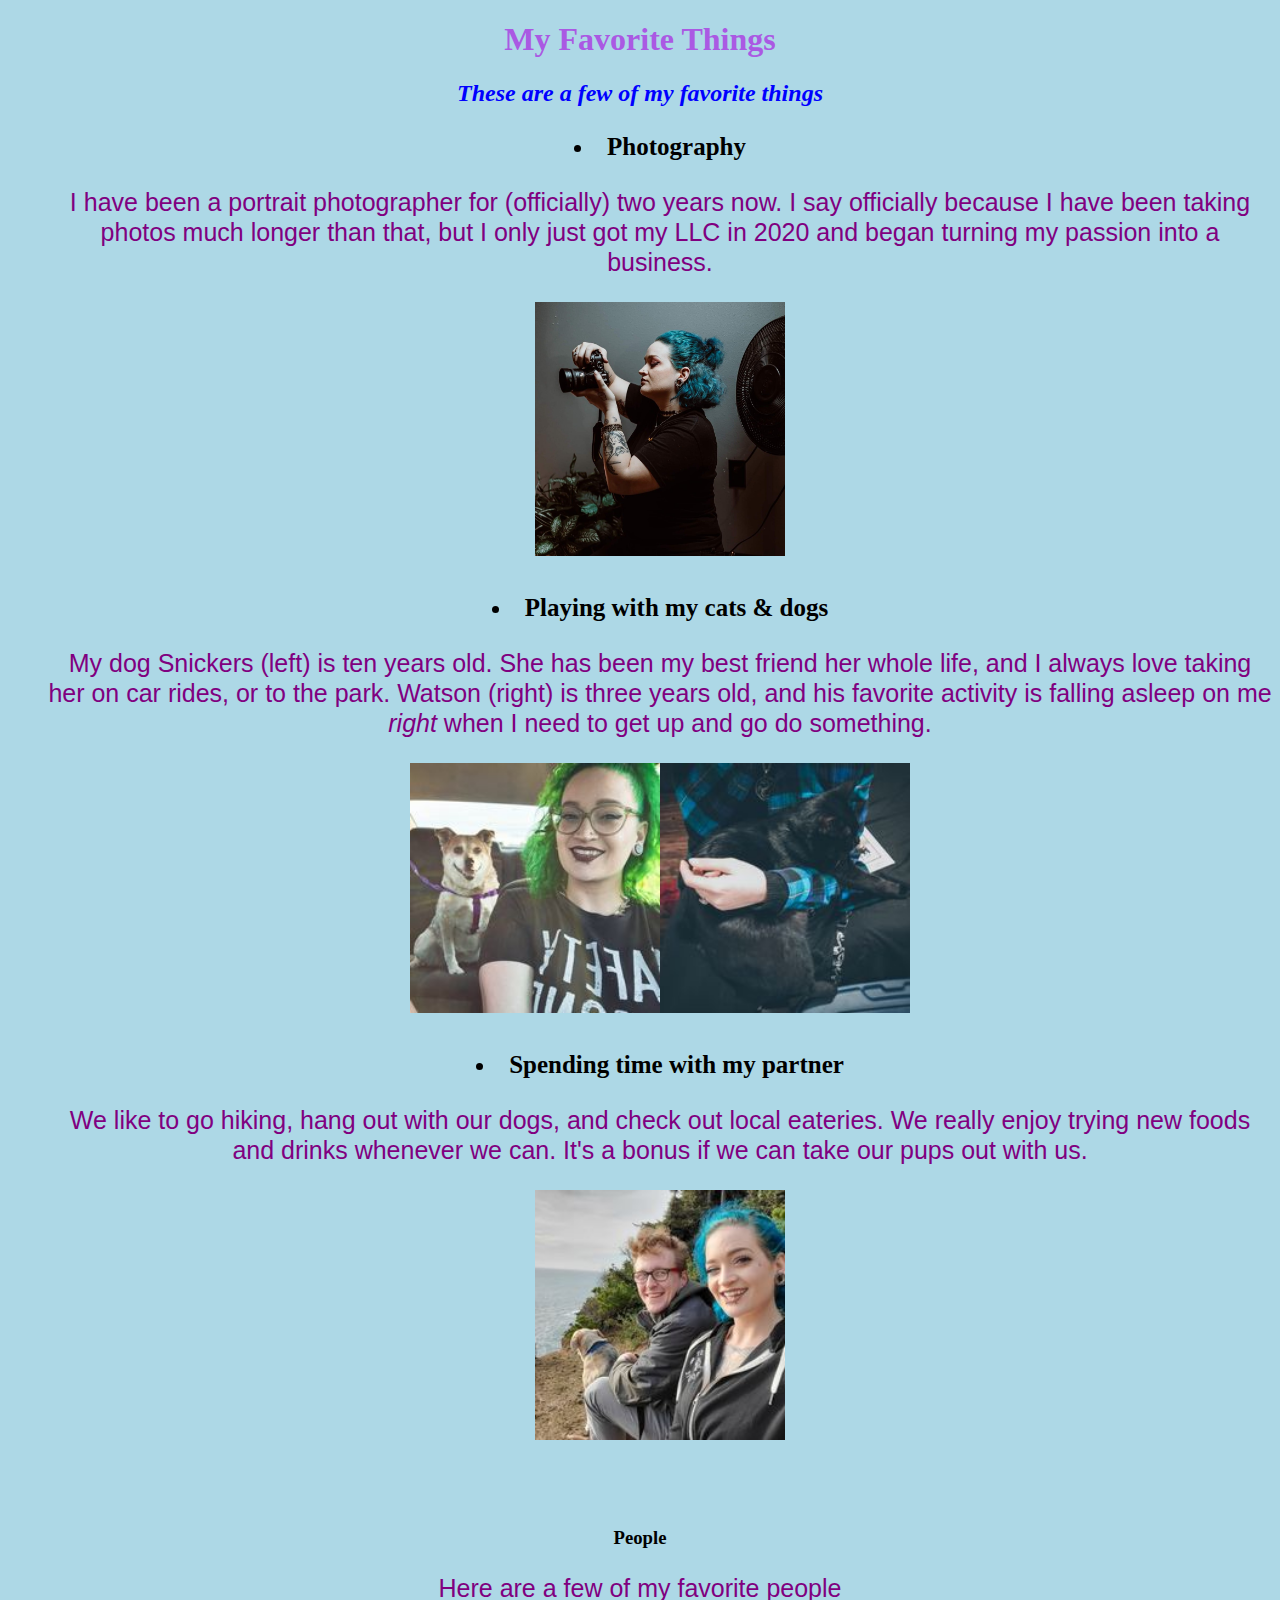
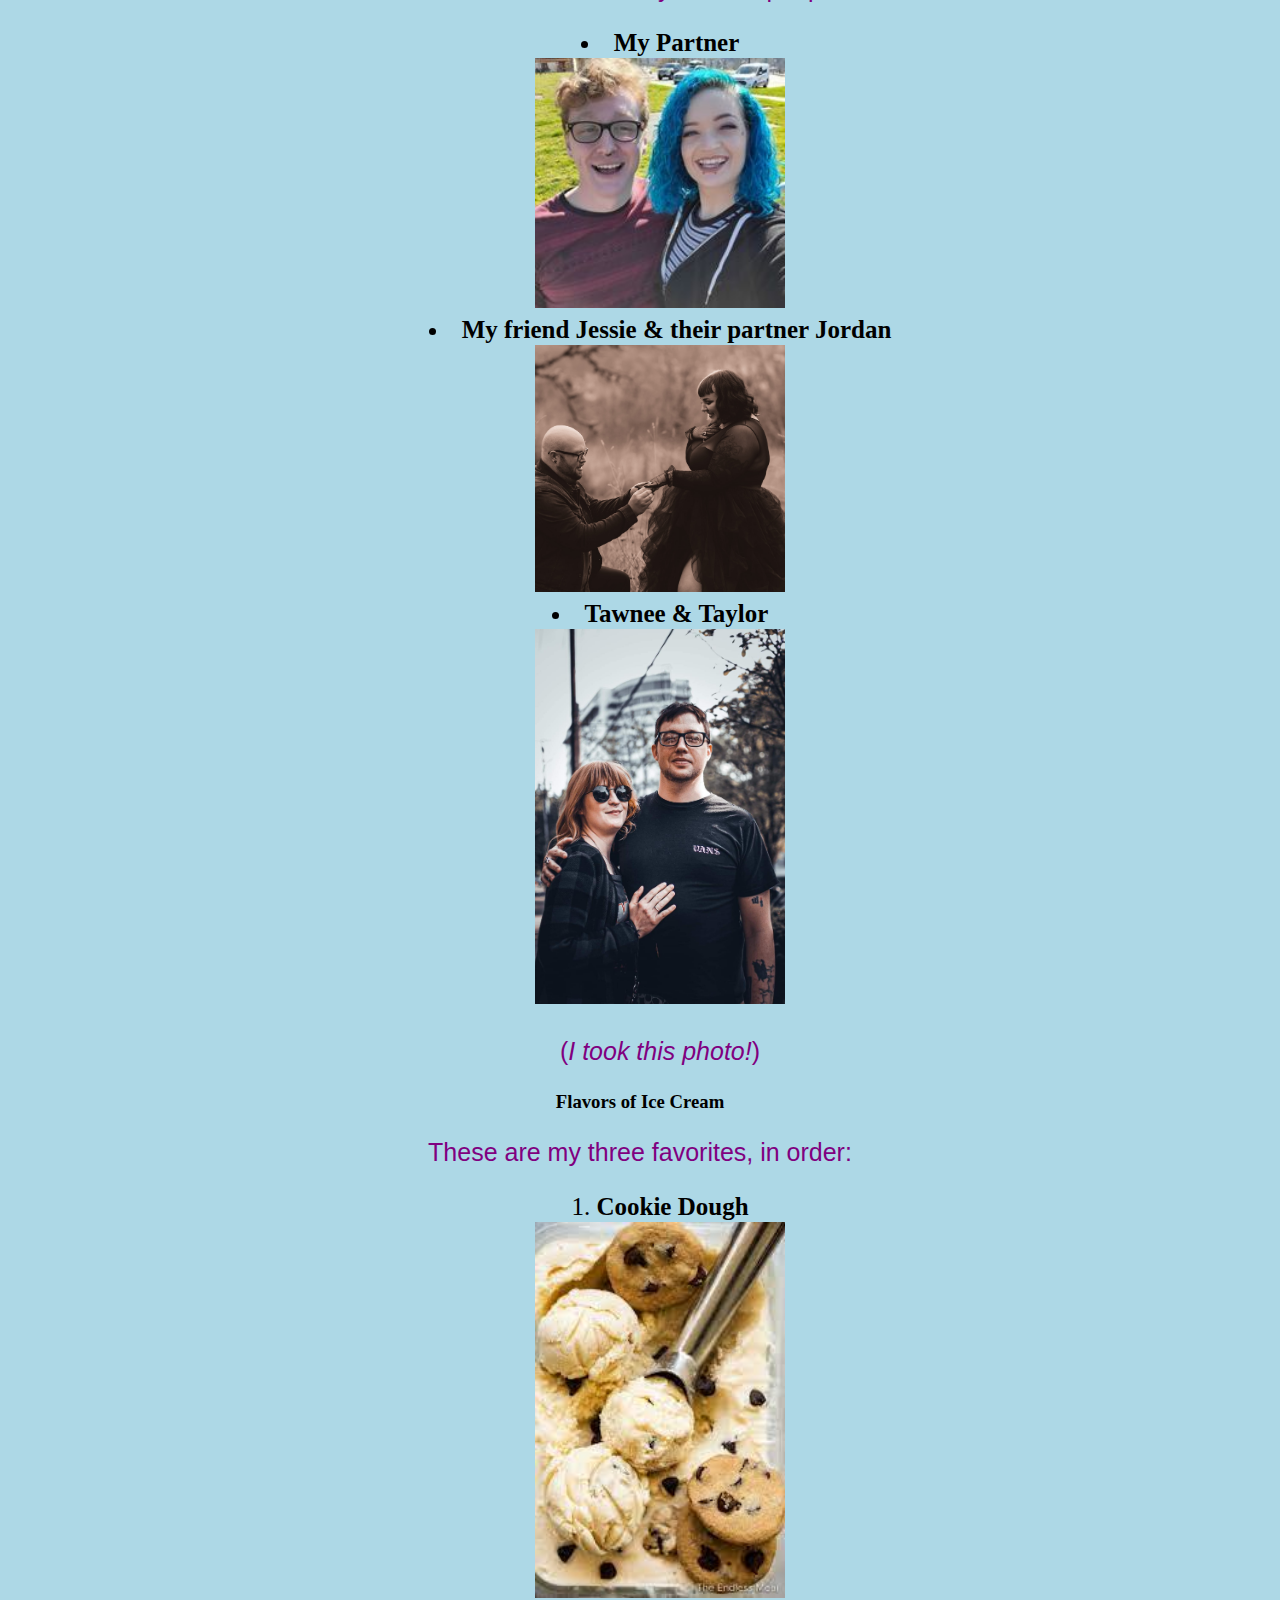
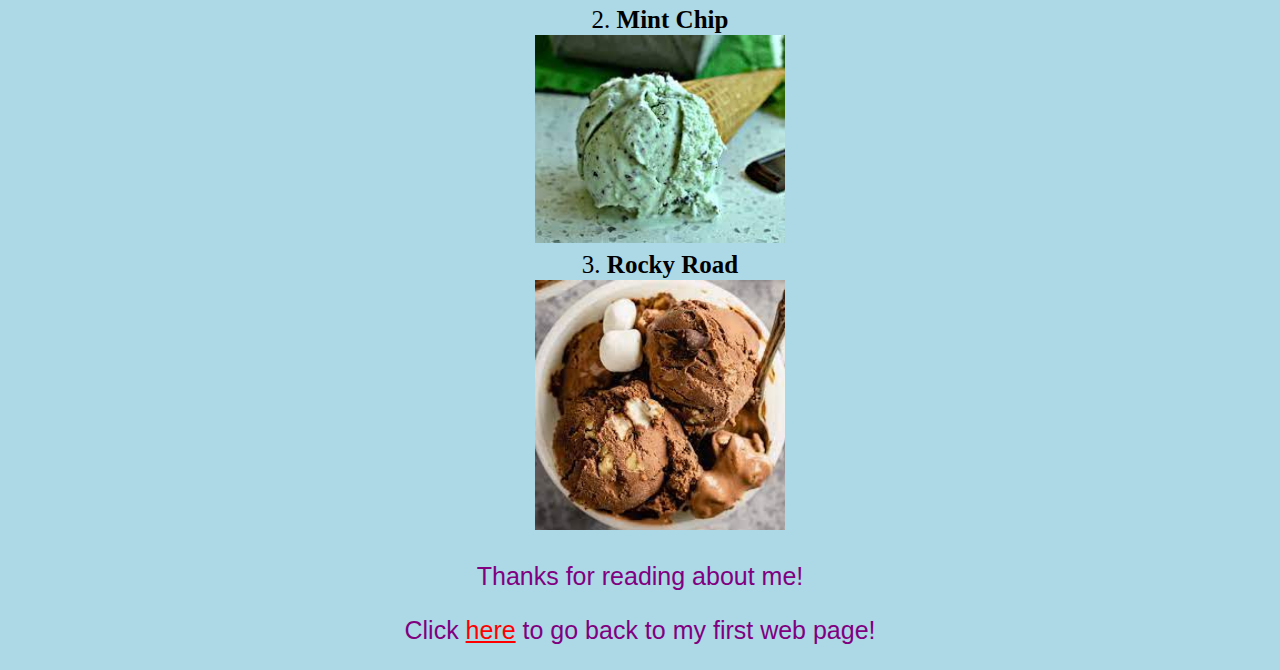
<file: index.html>
<!DOCTYPE html>
<html lang="en-US">
<head>
  <link href="css/styles.css" rel="stylesheet" type="text/css">
  <title>Selinda's Favorite Things</title>
</head>
<body>
  <h1>My Favorite Things</h1>
  <h2>These are a few of my favorite things</h2>
  <ul>
    <li><strong>Photography</strong></li>
    <p>I have been a portrait photographer for (officially) two years now. I say officially because I have been taking photos much longer than that, but I only just got my LLC in 2020 and began turning my passion into a business.</p>
    <img src="img/photography.jpeg">
    <br><br>
    <li><strong>Playing with my cats & dogs</strong></li>
    <p>My dog Snickers (left) is ten years old. She has been my best friend her whole life, and I always love taking her on car rides, or to the park. Watson (right) is three years old, and his favorite activity is falling asleep on me <em>right</em> when I need to get up and go do something.</p>
    <img src="img/pets.jpeg"><img src="img/pets2.jpeg">
    <br><br>
    <li><strong>Spending time with my partner</strong></li>
    <p>We like to go hiking, hang out with our dogs, and check out local eateries. We really enjoy trying new foods and drinks whenever we can. It's a bonus if we can take our pups out with us.</p>
    <img src="img/partner.jpeg">
  </ul>
  <br><br>
  <h3>People</h3>
  <p> Here are a few of my favorite people</p>
  <ul>
    <li><strong>My Partner</strong></li>
    <img src="img/mike.jpeg">
    <li><strong>My friend Jessie & their partner Jordan</strong></li>
    <img src="img/jj.jpeg">
    <li><strong>Tawnee & Taylor</strong></li>
    <img src="img/tt.jpeg">
    <p>(<em>I took this photo!</em>)</p>
  </ul>
  <h3>Flavors of Ice Cream</h3>
  <p>These are my three favorites, in order:</p>
  <ol>
    <li><strong>Cookie Dough</strong></li>
    <img src="img/cookie.jpeg">
    <li><strong>Mint Chip</strong></li>
    <img src="img/mint.jpeg">
    <li><strong>Rocky Road</strong></li>
    <img src="img/rocky.jpeg">
  </ol>
  <p>Thanks for reading about me!</p>
  <p>Click <a href="my-first-webpage.html">here</a> to go back to my first web page!</p>
</body>
</html>
</file>
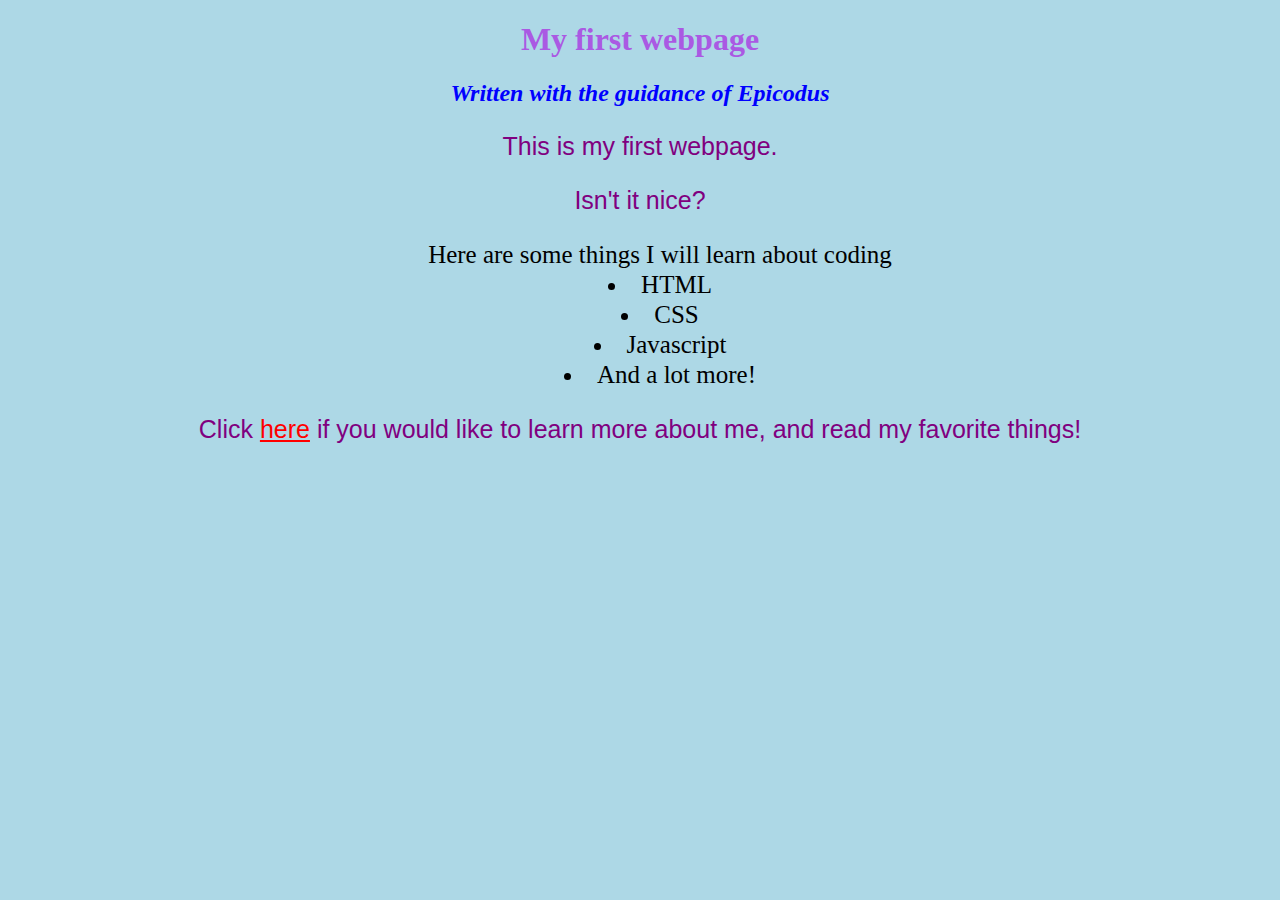
<file: my-first-webpage.html>
<!DOCTYPE html>
<html lang="en-US">
<head>
  <link href="css/styles.css" rel="stylesheet" type="text/css">
  <title>Selinda's First Webpage</title>
</head>
<body>
  <h1>My first webpage</h1>
  <h2>Written with the guidance of Epicodus</h2>

  <p>This is my first webpage.</p>
  <p>Isn't it nice?</p>
  <ul>Here are some things I will learn about coding
    <li>HTML</li>
    <li>CSS</li>
    <li>Javascript</li>
    <li>And a lot more!</li>
  </ul>
  <p>Click <a href="favorite-things.html">here</a> if you would like to learn more about me, and read my favorite things!</p>
</body> 
</html>
</file>
<file: css/styles.css>
h1 {
  color: rgb(170, 89, 227);
}
h2 {
  font-style: italic;
  text-align: center;
  color: blue;
}
p {
  font-family: sans-serif;
  color: purple;
  font-size: 25px;
}
ul {
  font-size: 25px;
  line-height: 30px;
  text-align: center;
  list-style-position: inside;
}
body {
  background-color: lightblue;
  text-align: center;
}
a {
  color: red;
}
a:hover {
  color: green;
}
img {
  width: 250px;
}
ol {
  font-size: 25px;
  line-height: 30px;
  text-align: center;
  list-style-position: inside;
}
</file>
